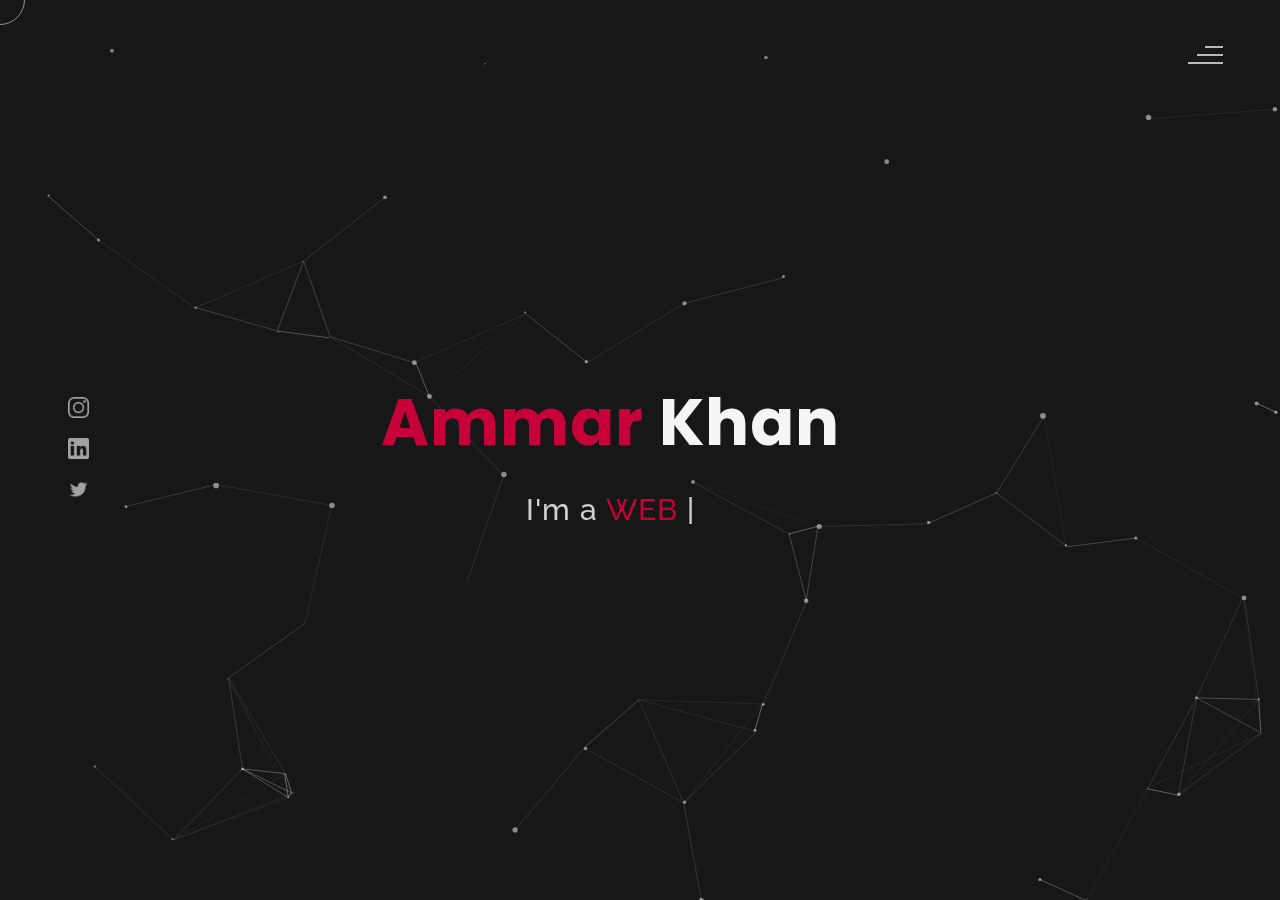
<file: portfolio/index.html>
<!DOCTYPE html>
<html lang="en">
<head>
    <meta charset="UTF-8">
    <meta name="viewport" content="width=device-width, initial-scale=1.0">
    <title>Portfolio</title>
    <link rel="stylesheet" href="css/index.css">
    <script src="https://cdnjs.cloudflare.com/ajax/libs/gsap/3.2.6/gsap.min.js"></script>
</head>
<body>
<div id="all">
    <div class="cursor"></div>
    <div id="loader">
        <span class="color">Ammar</span>Khan
    </div>
    <div id="breaker"></div>
    <div id="breaker-two"></div>
    <div id="navigation-content">
        <div class="navigation-close">
            <span class="close-first"></span>
            <span class="close-second"></span>
        </div>
        <div class="navigation-links">
            <a href="#" data-text="HOME" id="home-link" >HOME</a>
            <a href="#" data-text="ABOUT" id="about-link" >ABOUT</a>
            <a href="#" data-text="CONTACT" id="contact-link" >CONTACT</a>
        </div>
    </div>
    <div id="navigation-bar">
        <div class="menubar">
            <span class="first-span"></span>
            <span class="second-span"></span>
            <span class="third-span"></span>
        </div>
    </div>
    <div id="header">
        <div id="particles"></div>
        <div class="social-media-links">
            <a href="https://www.instagram.com/akhan_apex/"><img src="images/instagram logo.png" class="social-media" alt="instagram-logo"></a>
            <a href="https://www.linkedin.com/in/ammar-khan-698747279"><img src="images/linkedin logo.png" class="social-media" alt="linkedin-logo"></a>
            <a href="https://twitter.com/Akhan_apex"><img src="images/twitter logo.png" class="social-media" alt="twitter-logo"></a>
        </div>
        <div class="header-content">
            <div class="header-content-box">
                <div class="firstline"><span class="color">Ammar </span>Khan</div>
                <div class="secondline">
                    I'm a <span class="txt-rotate color" data-period="1200"data-rotate='[ " WEB DEV.", " Gamer.", " Researcher." ]'></span>
                    <span class="slash">|</span>
                </div>
            </div>
        </div>
        <div class="header-image"></div>
    </div>
    <div id="about">
        <div id="about-content">
            <div class="about-header">About <span class="color">Me</span></div>
            <div class="about-main">
                <div class="about-first-paragraph wow">
                        <span class="about-first-line">
                            <span class="color">Full Stack WEB DEV,</span>
                            Seeking Opportunities to Learn and Grow.</span>
                    <br>
                    <span class="about-second-line" style="font-size:1.5rem;"> As a student, I embarked on a journey to become a proficient web developer with a strong foundation in Python and Java programming. Through dedicated learning and practical application, I gained valuable insights into the world of software development.<span class="color" style="font-size:1.5rem;">Balancing my academic commitments and real-world projects, I acquired hands-on experience by working on diverse projects.</span>
                        <div class="cv">
                            <a href="images/cv.pdf"><button>Download <span class="colors">CV</span></button></a>
                        </div>
                </div>
                <div class="about-img">
                    <img style="width: 80%; margin: -1rem 0 0 0; height: auto; border-radius: 50%;" src="images/about.png" alt="Your Image">
                </div>
            </div>
        </div>
    </div>
    <div id="contact">
        <div class="contact-header">Contact <span class="color">Me</span>
            <div class="contact-header-caption"> <span class="color">Get</span> In Touch.</div></div>
        <div class="contact-content">
            <div class="contact-info">
                <div class="contact-info-header">Contact Info</div>
                <div class="contact-info-content">
                    <div class="contect-info-content-line">
                        <img src="./images/icon-name.png" class="icon" alt="name-icon">
                        <div class="contact-info-icon-text">
                            <h6>Name</h6>
                            <p>Ammar khan</p>
                        </div>
                    </div>
                    <div class="contect-info-content-line">
                        <img src="./images/icon-location.png" class="icon" alt="location-icon">
                        <div class="contact-info-icon-text">
                            <h6>Location</h6>
                            <p>INDIA</p>
                        </div>
                    </div>
                    <div class="contect-info-content-line">
                        <img src="./images/icon-github.png" class="icon" alt="phone-icon">
                        <div class="contact-info-icon-text">
                            <h6>Github</h6>
                            <p>https://github.com/Apex800</p>
                        </div>
                    </div>
                    <div class="contect-info-content-line">
                        <img src="./images/icon-email.png" class="icon" alt="email-icon">
                        <div class="contact-info-icon-text">
                            <h6>Email</h6>
                            <p>khanammar800@gmail.com</p>
                        </div>
                    </div>
                </div>
            </div>
        </div>
    </div>
</div>
<script src="js/jquery.min.js"></script>
<script src="js/particles.js"></script>
<script src="js/particles.min.js"></script>
<script src="js/index.js"></script>
<script>
    particlesJS("particles", {"particles":{"number":{"value":40,"density":{"enable":true,"value_area":800}},"color":{"value":"#ffffff"},"shape":{"type":"circle","stroke":{"width":0,"color":"#000000"},"polygon":{"nb_sides":5},"image":{"src":"img/github.svg","width":100,"height":100}},"opacity":{"value":0.5,"random":false,"anim":{"enable":false,"speed":1,"opacity_min":0.1,"sync":false}},"size":{"value":3,"random":true,"anim":{"enable":false,"speed":40,"size_min":0.1,"sync":false}},"line_linked":{"enable":true,"distance":150,"color":"#ffffff","opacity":0.4,"width":1},"move":{"enable":true,"speed":6,"direction":"none","random":false,"straight":false,"out_mode":"out","bounce":false,"attract":{"enable":false,"rotateX":600,"rotateY":1200}}},"interactivity":{"detect_on":"canvas","events":{"onhover":{"enable":true,"mode":"repulse"},"onclick":{"enable":true,"mode":"push"},"resize":true},"modes":{"grab":{"distance":400,"line_linked":{"opacity":1}},"bubble":{"distance":400,"size":40,"duration":2,"opacity":8,"speed":3},"repulse":{"distance":200,"duration":0.4},"push":{"particles_nb":4},"remove":{"particles_nb":2}}},"retina_detect":true});
</script>
</body>
</html>
</file>
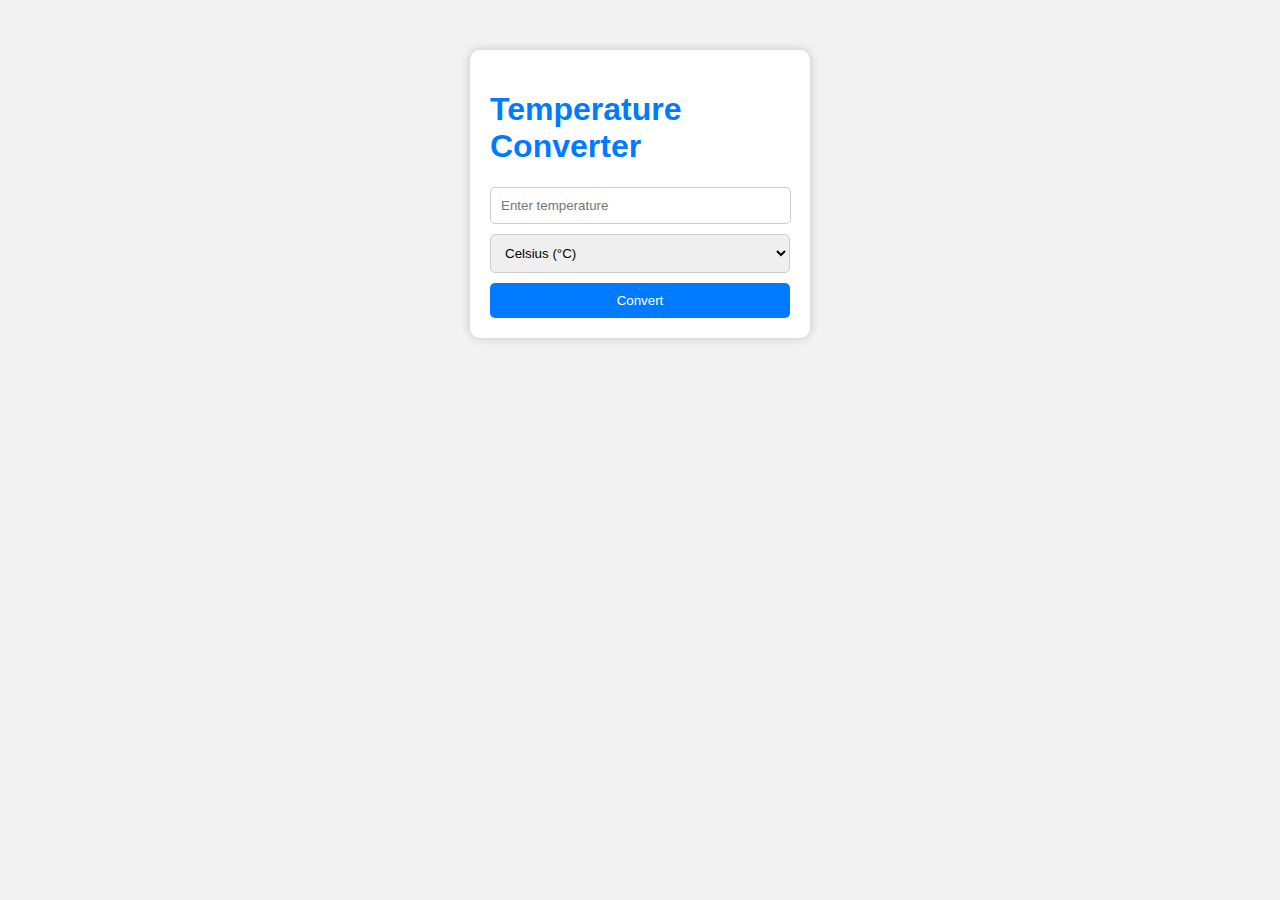
<file: temp Convertor/index.html>
<!DOCTYPE html>
<html>
<head>
    <title>Temperature Converter</title>
    <link rel="stylesheet" href="style.css">
</head>
<body>
    <div id="container">
        <h1>Temperature Converter</h1>
        <input type="number" id="temperature" placeholder="Enter temperature" step="0.01" required>
        <select id="unit">
            <option value="celsius">Celsius (°C)</option>
            <option value="fahrenheit">Fahrenheit (°F)</option>
            <option value="kelvin">Kelvin (K)</option>
        </select>
        <button id="convertBtn">Convert</button>
        <div id="result"></div>
    </div>
    <script src="index.js"></script>
</body>
</html>
</file>
<file: temp Convertor/style.css>
body {
    font-family: Arial, sans-serif;
    background-color: #f2f2f2;
    margin: 0;
    padding: 0;
}

#container {
    margin: 50px auto;
    width: 300px;
    background-color: #fff;
    border-radius: 10px;
    padding: 20px;
    box-shadow: 0px 0px 10px rgba(0, 0, 0, 0.2);
}

h1 {
    color: #007BFF;
}

input[type="number"] {
    width: 100%;
    padding: 10px;
    margin-bottom: 10px;
    border: 1px solid #ccc;
    border-radius: 5px;
}

select {
    width: 100%;
    padding: 10px;
    margin-bottom: 10px;
    border: 1px solid #ccc;
    border-radius: 5px;
}

button {
    width: 100%;
    padding: 10px;
    background-color: #007BFF;
    color: #fff;
    border: none;
    border-radius: 5px;
    cursor: pointer;
}

button:hover {
    background-color: #0056b3;
}
#result:empty {
    display: none;
}

#result {
    margin-top: 20px;
    font-weight: bold;
    background-color: #007BFF;
    color: #fff;
    padding: 10px;
    border-radius: 5px;
    
}

#temperature {
    width: 93%;
}
</file>
